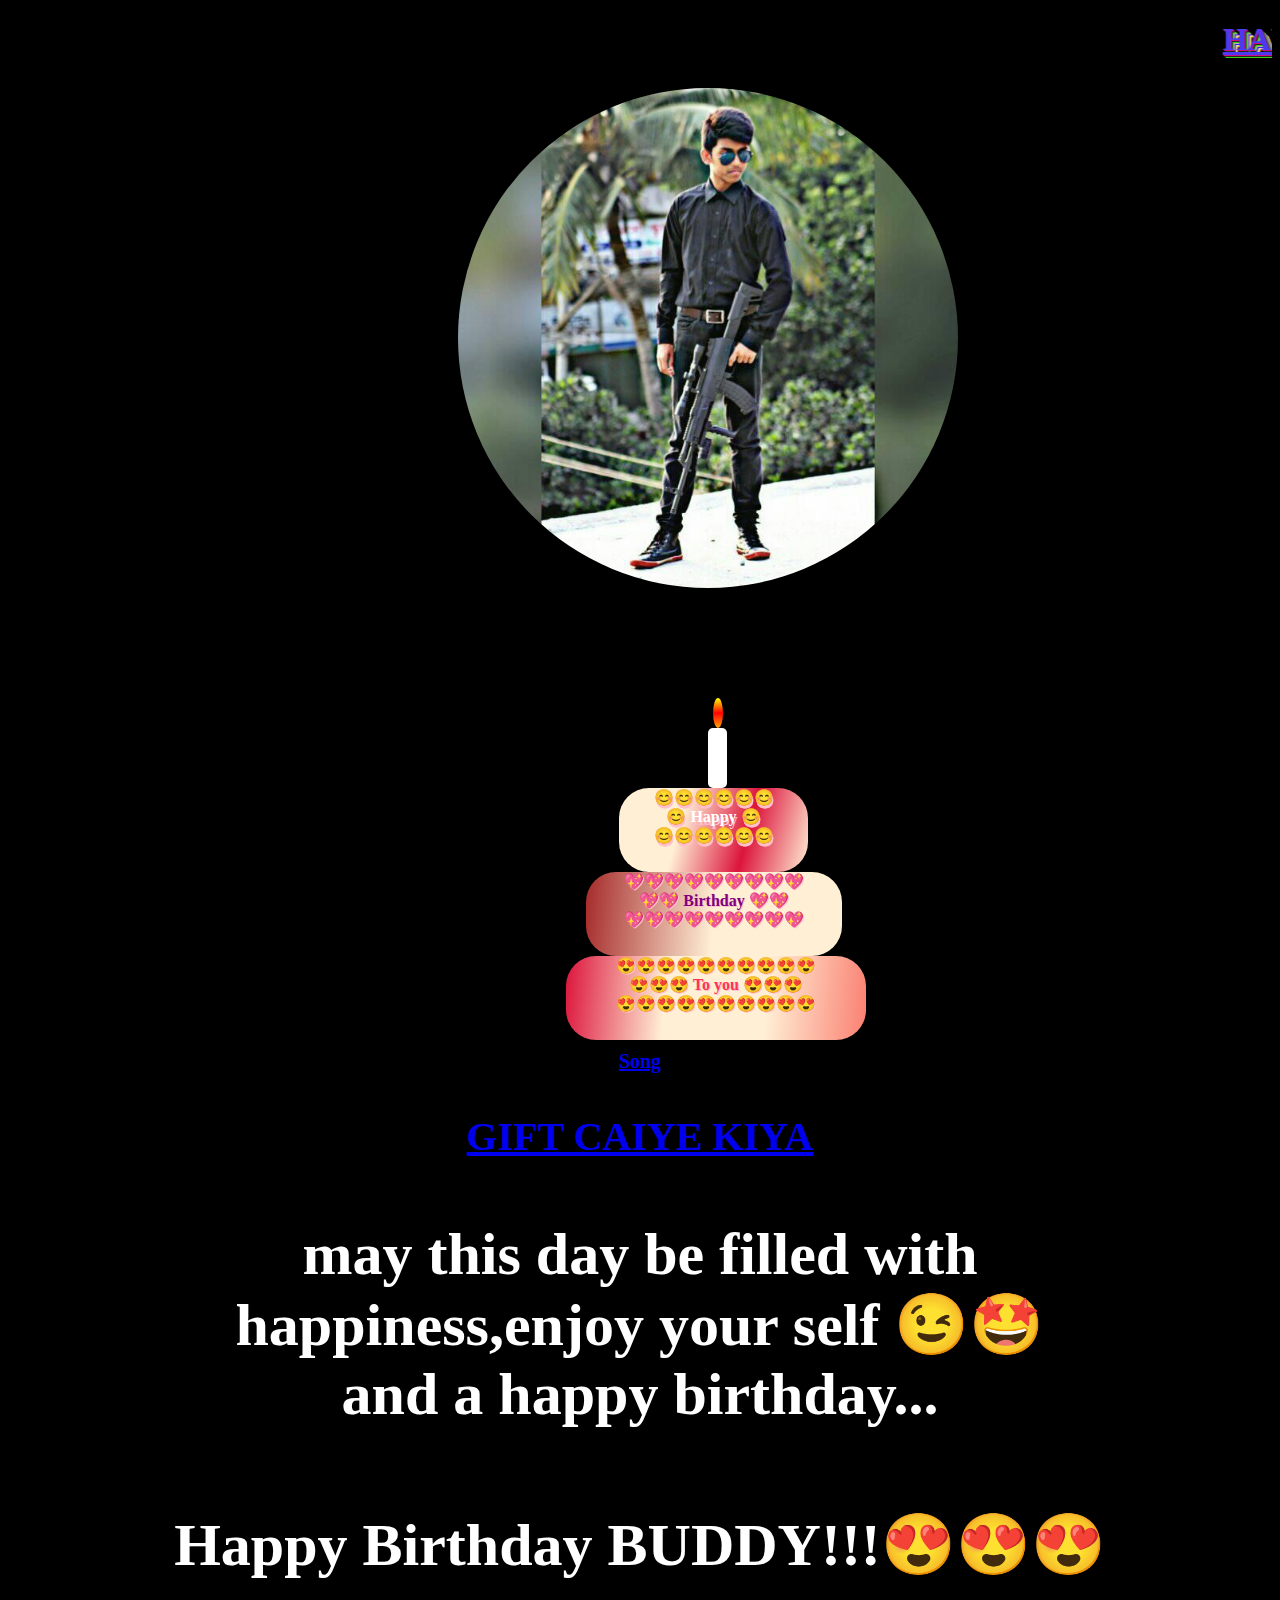
<file: index.html>
<!DOCTYPE html>
<html lang="en">
<head>
    <meta charset="UTF-8">
    <meta http-equiv="X-UA-Compatible" content="IE=edge">
    <meta name="viewport" content="width=device-width, initial-scale=1.0">
    <title>BIRTHDAY</title>
    <link rel="stylesheet" href="style.css">
</head>
<body>
    <div>
        <h1><marquee><u>Happy  Birthday  mera  vai.....</u></marquee></h1>
    </div>
    <section>

    </section>
        <div>
            <img class="image" src="images/kaladon.jpg" alt="">
        </div>
    <section>
                  
    <div id="cake"></div>
    <div id="cake1"></div>
   <div id="cake2">
    😊😊😊😊😊😊
  <br />
  😊    Happy   😊<br  />
  😊😊😊😊😊😊
   </div>
       <div id="cake-enter">
          💖💖💖💖💖💖💖💖💖
       <br />
    💖💖          Birthday   💖💖<br /> 💖💖💖💖💖💖💖💖💖
       </div>
       <div id="cake-enter1">
           😍😍😍😍😍😍😍😍😍😍
       <br />
       😍😍😍 To you 😍😍😍 <br />
          😍😍😍😍😍😍😍😍😍😍
       </div>   
       </section>  
         <div id="song">
            <a href="https://www.youtube.com/watch?v=_z-1fTlSDF0">Song</a>
         </div>
      <h3> 
        <a id="color" href="gift.html"> GIFT CAIYE KIYA</a>
      </h3> 

    </div>
   <div id="link">
            <p>may this day be filled with<br/> happiness,enjoy your self 😉🤩 <br>and a happy birthday...      
    </p> <h4>Happy Birthday BUDDY!!!😍😍😍</h4></div>
</div>
<footer>MH Rifat!! All Right Reserved</footer>
        </body>
    </html>
</body>
</html>
</file>
<file: style.css>
body {
    
        background-attachment:fixed;
        background-size:cover;
        background-color:black;
        background-image:url("https://wallpapercave.com/w/8IUlIup.jpg");
        border-radius:20px; 
        font-family: 'sans-serif';
    }
    
    @keyframes clips {
        50% {
        clip-path: polygon(50% 0%, 40% 80%, 100% 60%, 100% 80%, 90% 80%, 40% 100%, 10% 50%)
        }
        }
    h1{
        color:#4c39f2;
        text-transform:uppercase;
        text-shadow:1px 1px rgb(209, 14, 129),
                    2px 2px rgb(36, 36, 37),
                    3px 3px rgb(60, 209, 14),
                    4px 4px rgb(192, 171, 175),
                    5px 5px rgb(39, 45, 218),
                    6px 6px pink,
                    7px 7px rgb(191, 240, 14),
                    8px 8px rgb(137, 9, 9),
           9px 9px 13px rgba(0, 0, 0, 0.5);
         font-family:cookie;
    }
    
    #cake{
        margin-top:50%;
        margin-left:705px;
        width:10px;
        height:30px; 
        background:linear-gradient(yellow,red,orange);
        border-radius:50%;
        animation: clips 3s ease infinite; }
    
    #cake1{ 
        margin-left:700px;
        width:19px;
        height:60px; 
        background:white;
        border-radius:5px; }
    #cake2{ 
        margin-left:611px;
        width:189px;
        height:84px; 
        background: linear-gradient(-75deg, papayawhip,crimson,papayawhip,papayawhip);
        border-radius:30px; 
        text-align:center;
        color:white;
        text-shadow:1px 3px pink;}
    #cake-enter{ 
        margin-left:578px;
        width:256px;
        height:84px; 
        border-radius:30px; text-align:center;
        color:purple;
        text-shadow:1px 1px pink;
        background: linear-gradient(-85deg,papayawhip,papayawhip,brown);
    }
    #cake-enter1{ 
        width:300px;
         height:84px; 
        border-radius:30px;
        border-color:1px crimson;
        background: linear-gradient(-85deg,salmon,papayawhip,papayawhip,crimson);
        text-align:center;
        margin-left:558px;
        color:#f35;
        text-shadow:1px 1px pink;
     }
     #link{
         background-image:url("https://wallpapercave.com/w/gqNzO65.jpg");
         text-align:center;
         border-radius:40%;
         background-attachment:fixed;
         background-size:cover;
         color:white;
         font-size: 60px;
     }
    div{
         font-weight: bolder;
        font-family: cursive;
        text-align:right ;
         color:pink;
     }
     .image{
         height: 100%;
         width: 500px;
         border: 100px ;
         border-radius: 50%;
         float: left;
         margin-left: 450px;
     }
     h3{
        font-size: 40px;
        text-align: center;
        color: yellow;
    }
    
     
    #song{
        color: blueviolet;
        text-align: center;
        font-size: 20px;
        margin-top: 10px;
    }
</file>
